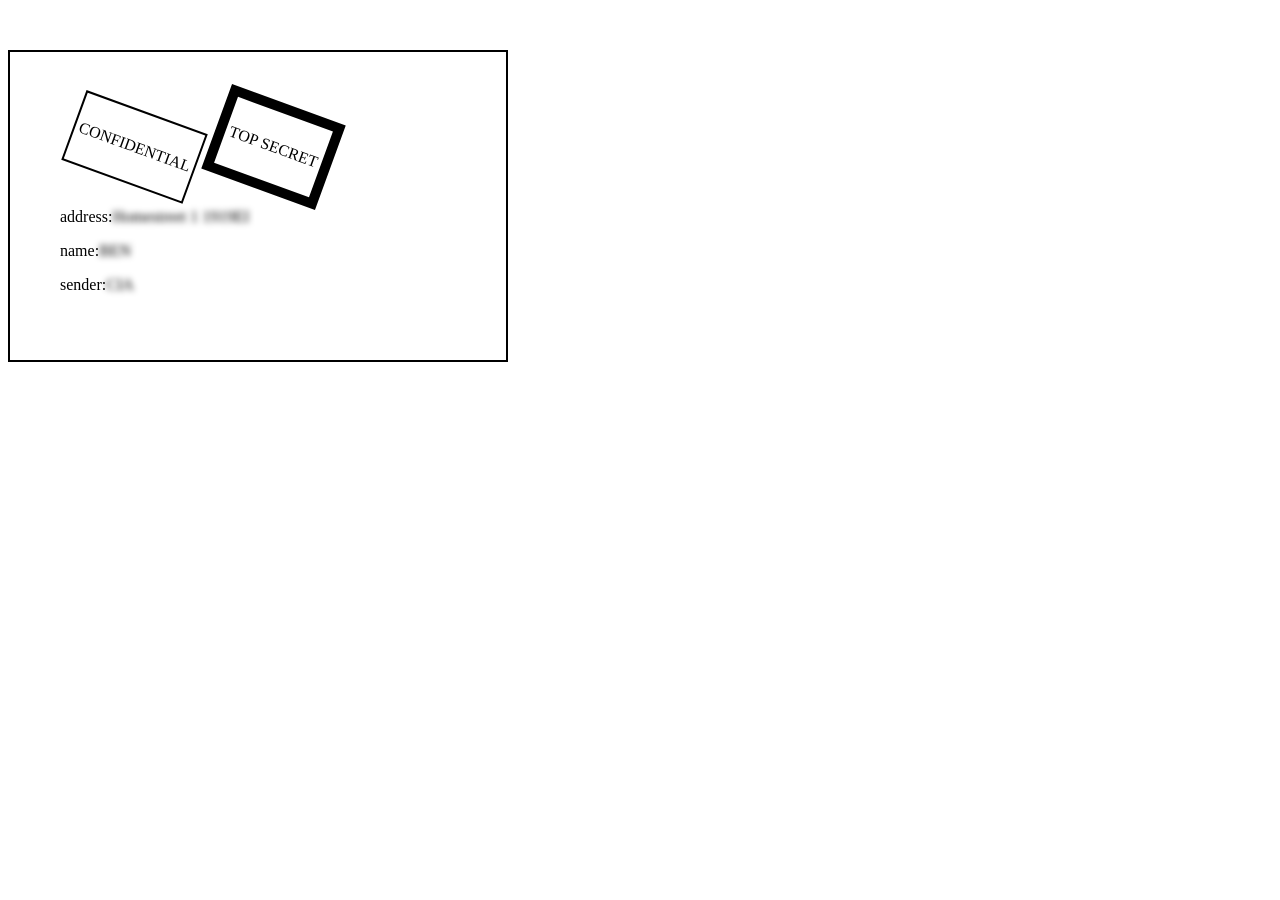
<file: Certified_Full_Stack_Developer/CSS/Confidential_Email/index.html>
<!DOCTYPE html>
<html lang="en">

<head>
  <meta charset="UTF-8">
  <meta name="viewport" content="width=device-width, initial-scale=1.0">
  <title>Confidential Email</title>
  <link rel="stylesheet" href="styles.css">
</head>
<body>
    <main id="email">
        <div id="confidential">
            <p>CONFIDENTIAL</p>
        </div>
        <div id="top-secret">
            <p>TOP SECRET</p>
        </div>
        <p>address:<span class="blurred">Homestreet 1 1919EI</span></p>
        <p>name:<span class="blurred">BEN</span></p>
        <p>sender:<span class="blurred">CIA</span></p>
    </main>
</body>
</html>
</file>
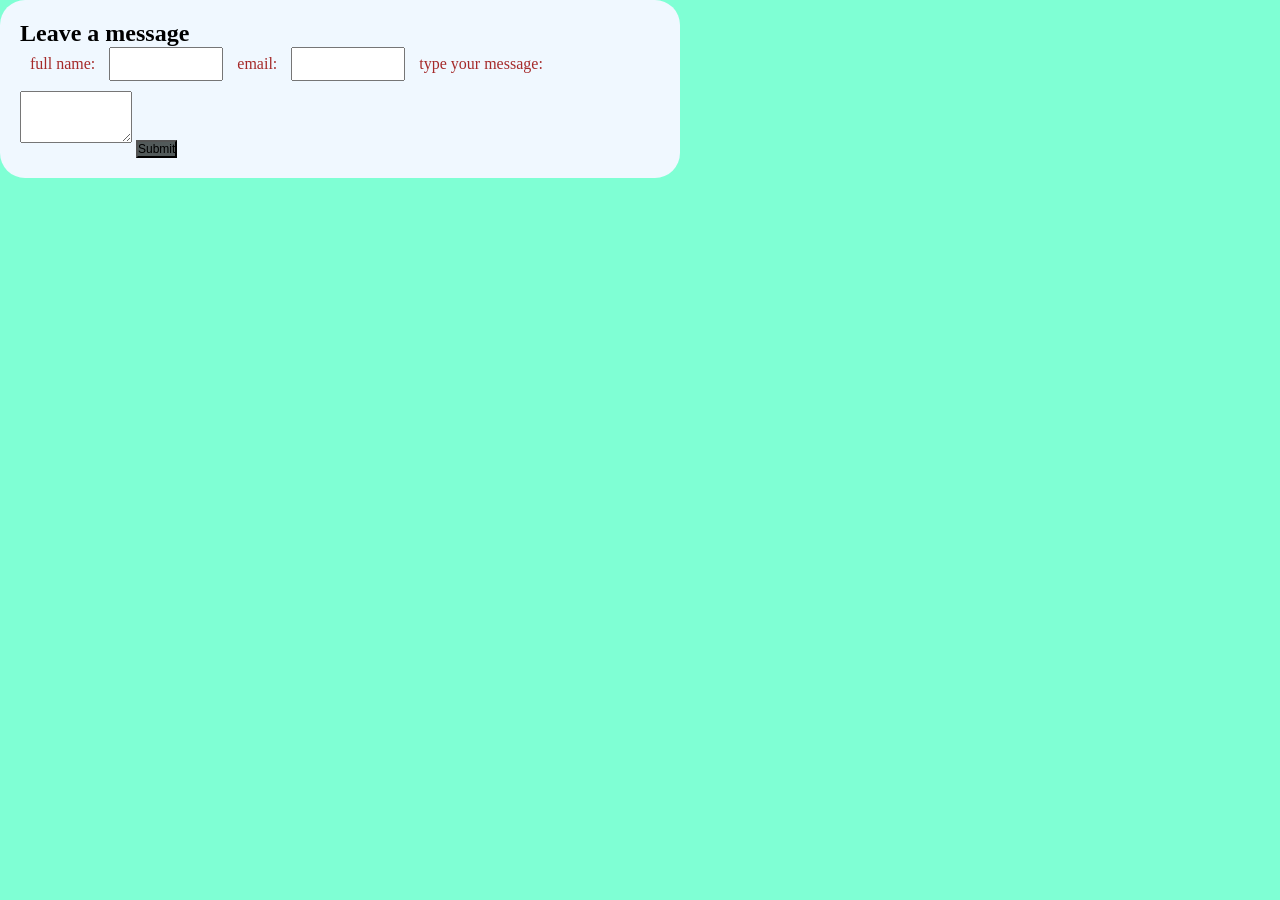
<file: Certified_Full_Stack_Developer/CSS/Contact_Form/index.html>
<!DOCTYPE html>
<html lang="en">
<head>
    <meta charset="UTF-8">
    <meta name="viewport" content="width=device-width, initial-scale=1.0">
    <title>Contact Form</title>
    <link rel="stylesheet" href="styles.css">
</head>
<body>
    <div class="form-container">
        <form action="">
            <h2>Leave a message</h2>
            <label for="full-name">full name:</label>
            <input type="text" name="full-name" id="full-name" required>
            <label for="email">email: </label>
            <input type="email" name="email" id="email" required>
            <label for="message">type your message:</label>
            <textarea name="message" id="message" required></textarea>
            <button type="submit">Submit</button>
        </form>
    </div>
</body>
</html>
</file>
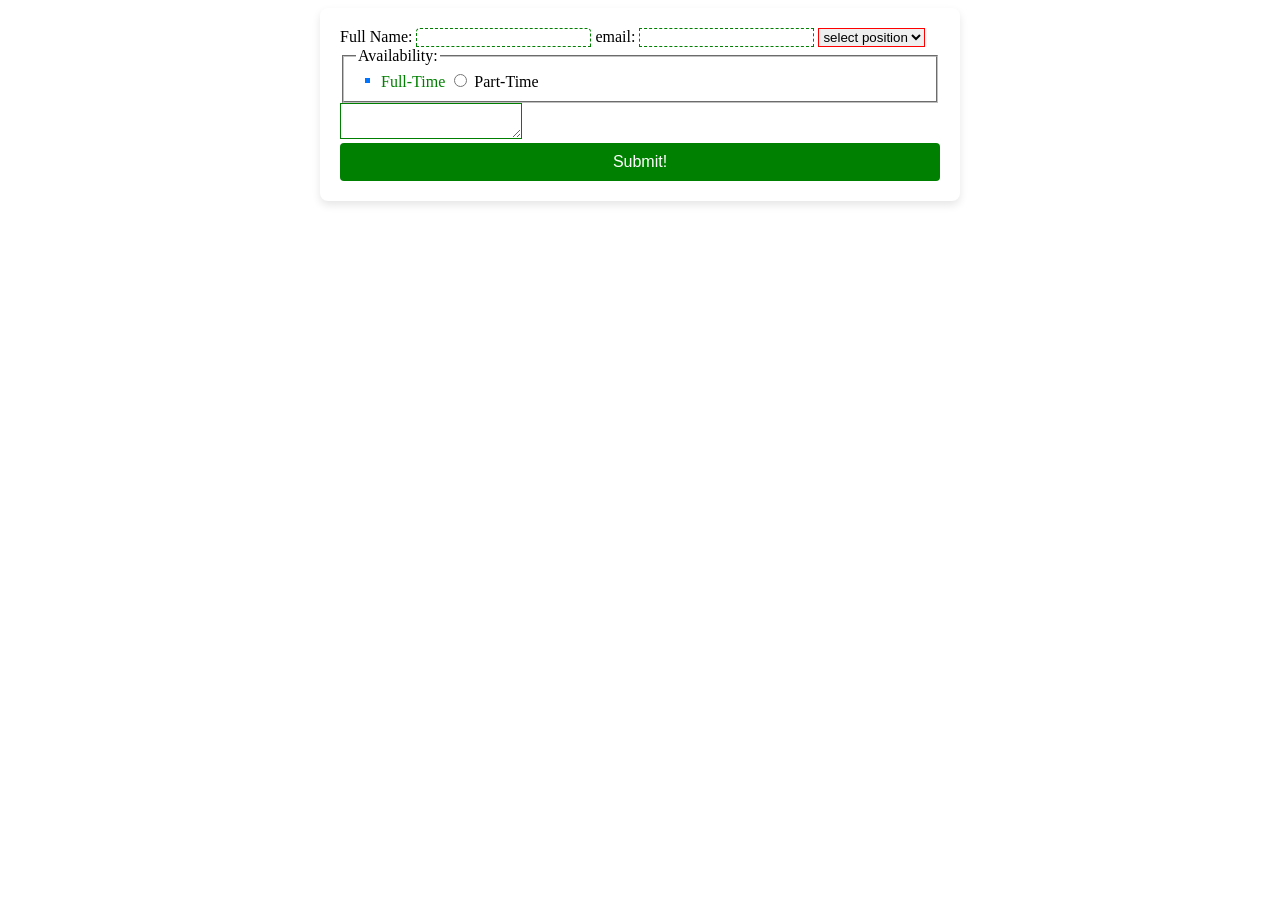
<file: Certified_Full_Stack_Developer/CSS/Job_Aplication_Form/index.html>
<!DOCTYPE html>
<html lang="en">
<head>
    <meta charset="utf-8">
    <meta name="viewport" content="width=device-width, initial-scale=1.0">
    <title>Job Application Form</title>
    <link rel="stylesheet" href="styles.css" />
</head>
<body>
    <div class="container">
        <form id="job-application">
            <label for="name">Full Name:</label>
                <input type="text" id="name">
                <label for="email">email:</label>
                <input type="email" id="email">
                <select name="position" id="position" required>
                    <option value="">select position</option>
                    <option value="Guinea-pig">Guinea pig</option>
                    <option value="test-subject">Guinea pig</option>
                </select>
                <fieldset class="radio-group">
                    <legend>Availability:</legend>
                        <input type="radio" id="fullTime" name="availability" value="fullTime" checked="">
                        <label for="fullTime">Full-Time</label>
                        <input type="radio" id="partTime" name="availability" value="partTime">
                        <label for="partTime">Part-Time</label>
                </fieldset>
                <textarea name="" id="message"></textarea>
                <button type="submit">Submit!</button>
        </form>
    </div>
</body>
</html>
</file>
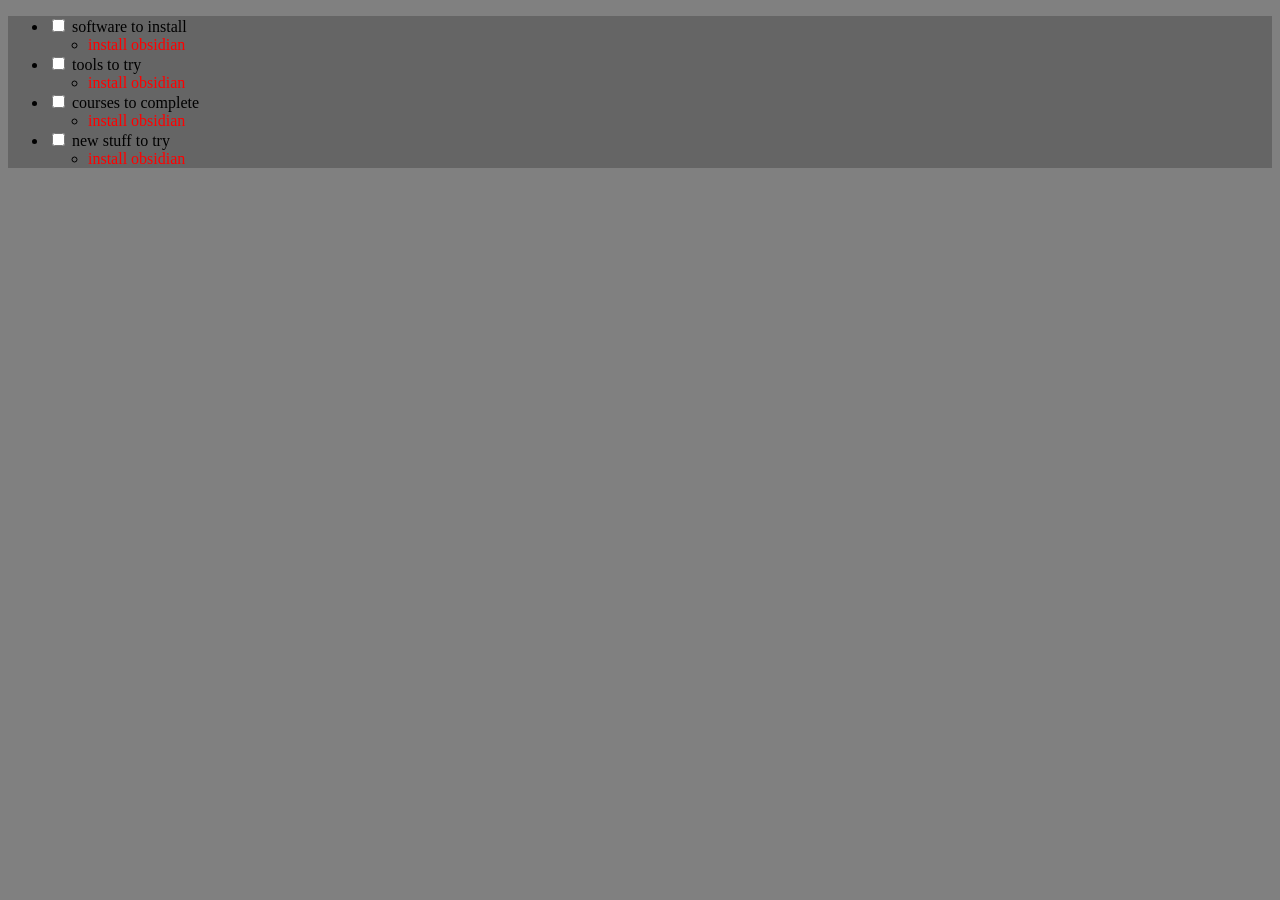
<file: Certified_Full_Stack_Developer/CSS/stylized-TODO-list/index.html>
<!DOCTYPE html>
<html lang="en">

<head>
    <meta charset="utf-8">
    <title>Styled To-Do List</title>
    <link rel="stylesheet" href="styles.css">
</head>
<body>
    <ul class="todo-list">
        <li>
            <input type="checkbox" id="checkbox-1" >
            <label for="checkbox-1">software to install</label>
            <ul class="sub-item">
                <li><a class="sub-item-link" href="https://obsidian.md/" target="_blank">install obsidian</a></li>
            </ul>
        </li>
        
        <li>
            <input type="checkbox" id="checkbox-2" >
            <label for="checkbox-2">tools to try</label>
            <ul class="sub-item">
                <li><a class="sub-item-link" href="https://obsidian.md/" target="_blank">install obsidian</a></li>
            </ul>
        </li>
        
        <li>
            <input type="checkbox" id="checkbox-3" >
            <label for="checkbox-3">courses to complete</label>
            <ul class="sub-item">
                <li><a class="sub-item-link" href="https://obsidian.md/" target="_blank">install obsidian</a></li>
            </ul>
        </li>

        <li>
            <input type="checkbox" id="checkbox-3" >
            <label for="checkbox-3">new stuff to try</label>
            <ul class="sub-item">
                <li><a class="sub-item-link" href="https://obsidian.md/" target="_blank">install obsidian</a></li>
            </ul>
        </li>
    </ul>
</body>
</html>
</file>
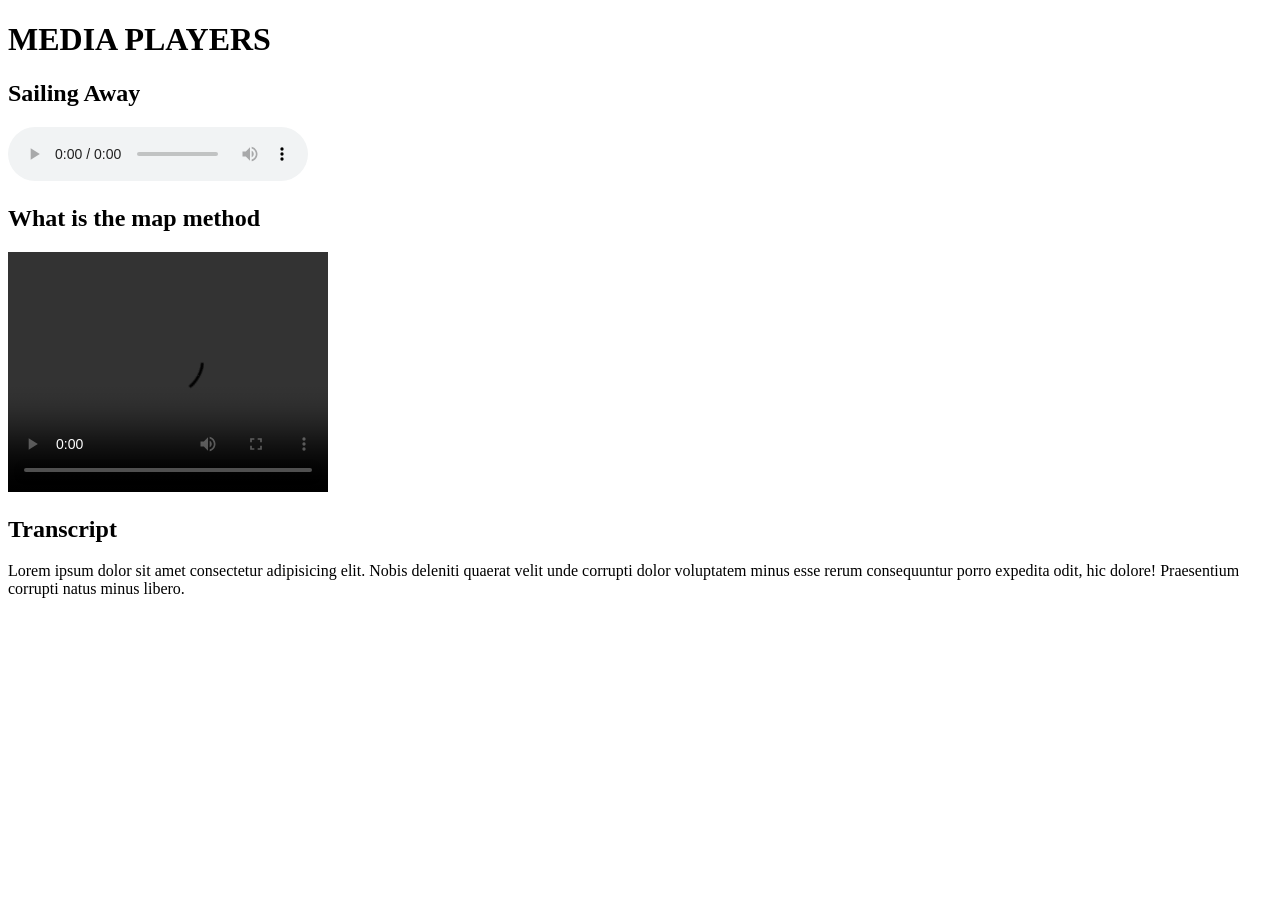
<file: Certified_Full_Stack_Developer/HTML/Accessibility/Mulitmedia_Player/index.html>
<!DOCTYPE html>
<html lang="en">
<head>
  <meta charset="UTF-8">
  <meta name="viewport" content="width=device-width, initial-scale=1.0">
  <title>Multimedia Player</title>
</head>
<body>
    <h1>MEDIA PLAYERS</h1>
    <section>
        <h2>Sailing Away</h2>
        <audio aria-label="audio" controls>
            <source type="audio/mpeg" src="https://cdn.freecodecamp.org/curriculum/js-music-player/sailing-away.mp3">
        </audio>
    </section>
    <section>
        <h2>What is the map method</h2>
        <video  aria-label="video" width="320" height="240" controls>
            <source src="https://cdn.freecodecamp.org/curriculum/labs/What is the map method and how does it work.mp4" type="Video/mp4">
            <track src="subtitles.vtt" kind="subtitles" srclang="en" label="English">
        </video>
    </section>
    <section>
        <h2>Transcript</h2>
        <p>Lorem ipsum dolor sit amet consectetur adipisicing elit. Nobis deleniti quaerat velit unde corrupti dolor voluptatem minus esse rerum consequuntur porro expedita odit, hic dolore! Praesentium corrupti natus minus libero.</p>
    </section>
</body>
</html>
</file>
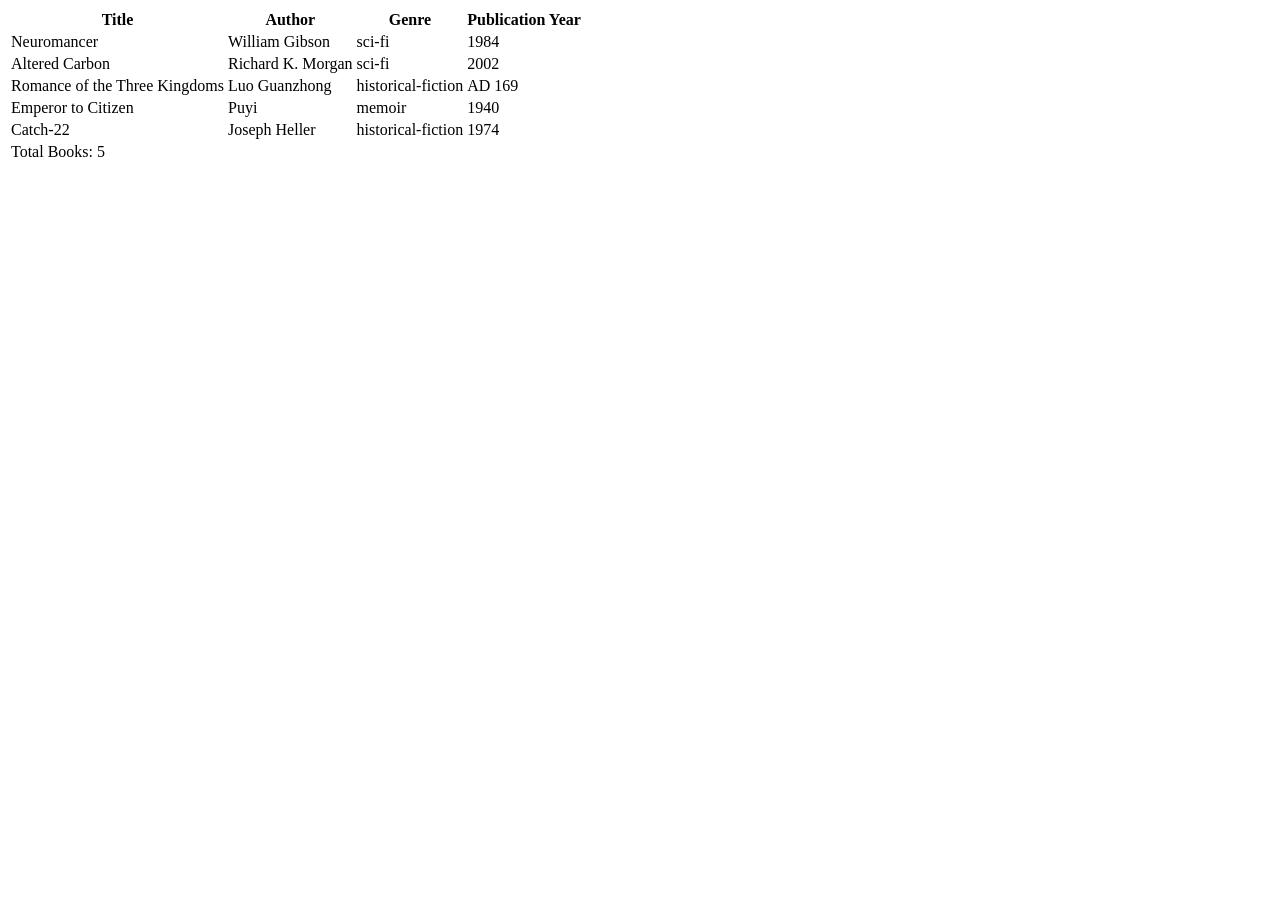
<file: Certified_Full_Stack_Developer/HTML/Forms_and_tables/Book_Catalog/index.html>
<!DOCTYPE html>
<html lang="en">

<head>
  <meta charset="UTF-8">
  <meta name="viewport" content="width=device-width, initial-scale=1.0">
  <title>Book Catalog</title>
</head>
<body>
    <table>
        <thead>
          <th>Title</th>
          <th>Author</th>
          <th>Genre</th>
          <th>Publication Year</th>
        </thead>
        <tbody>
          <tr>
            <td>Neuromancer</td>
            <td>William Gibson</td>
            <td>sci-fi</td>
            <td>1984</td>
          </tr>
          <tr>
            <td>Altered Carbon</td>
            <td>Richard K. Morgan</td>
            <td>sci-fi</td>
            <td>2002</td>
          </tr>
          <tr>
            <td>Romance of the Three Kingdoms</td>
            <td>Luo Guanzhong</td>
            <td>historical-fiction</td>
            <td>AD 169</td>
          </tr>
          <tr>
            <td>Emperor to Citizen</td>
            <td>Puyi</td>
            <td>memoir</td>
            <td>1940</td>
          </tr>
          <tr>
            <td>Catch-22</td>
            <td>Joseph Heller</td>
            <td>historical-fiction</td>
            <td>1974</td>
          </tr>

        </tbody>
        <tfoot>
          <tr>
              <td colspan=4>Total Books: 5</td>
          </tr>
        </tfoot>
    </table>
</body>
</html>
</file>
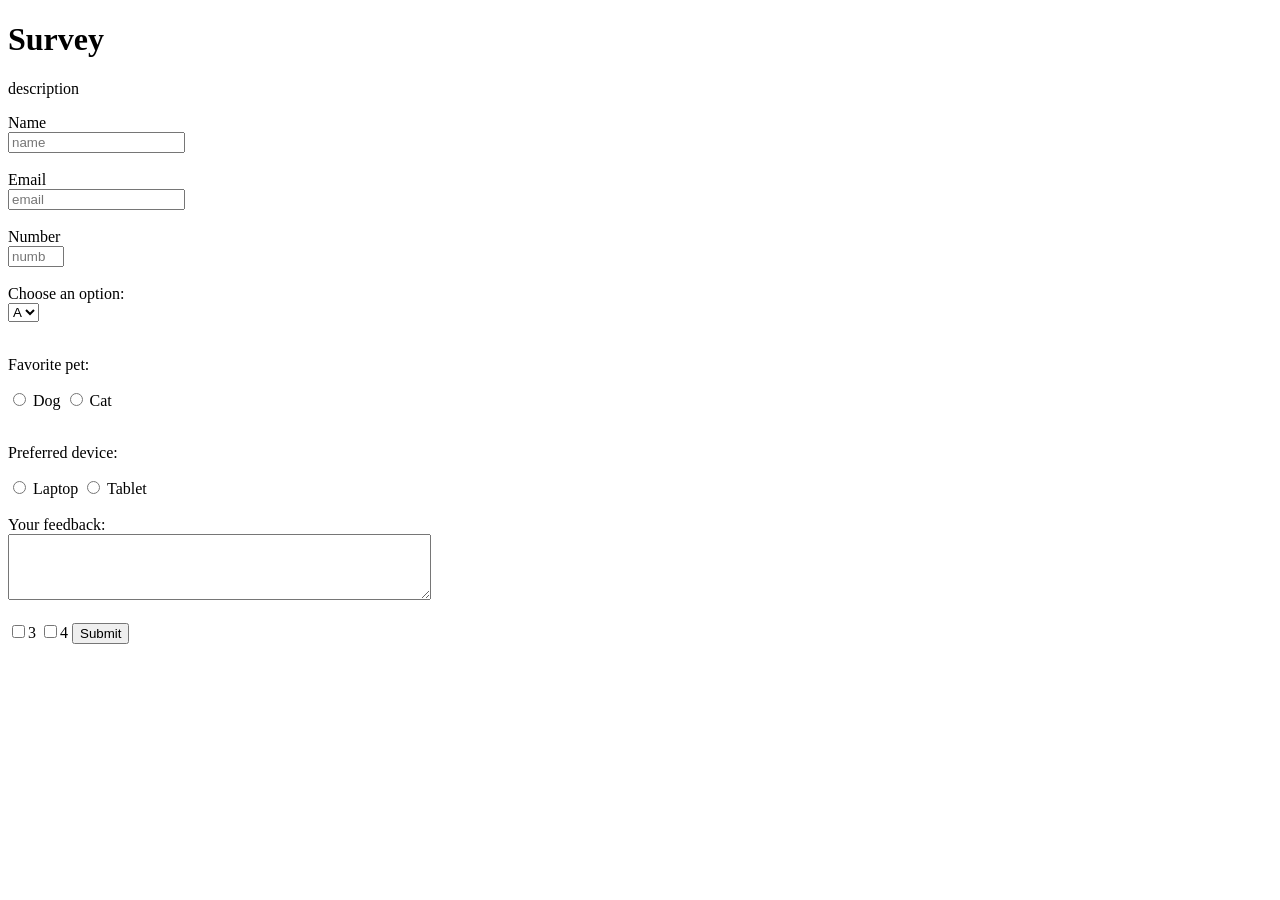
<file: Certified_Full_Stack_Developer/HTML/Forms_and_tables/Survey_Form/index.html>
<!DOCTYPE html>
<html lang="en">
  <head>
    <meta charset="UTF-8" />
    <title>Survey Form</title>
  </head>
  <body>
    <h1 id="title">Survey</h1>
    <p id="description">description</p>

    <form id="survey-form">
      <label id="name-label">Name</label><br>
      <input id="name" name="name" placeholder="name" required type="text"><br><br>

      <label id="email-label">Email</label><br>
      <input id="email" name="email" placeholder="email" required type="email"><br><br>

      <label id="number-label">Number</label><br>
      <input id="number" name="number" required type="number" placeholder="number" min="3" max="100"><br><br>

      <label for="dropdown">Choose an option:</label><br>
      <select id="dropdown" name="dropdown">
        <option value="A">A</option>
        <option value="B">B</option>
      </select><br><br>

      <p>Favorite pet:</p>
      <label>
        <input type="radio" name="pet" value="dog"> Dog
      </label>
      <label>
        <input type="radio" name="pet" value="cat"> Cat
      </label><br><br>

      <p>Preferred device:</p>
      <label>
        <input type="radio" name="device" value="laptop"> Laptop
      </label>
      <label>
        <input type="radio" name="device" value="tablet"> Tablet
      </label><br><br>

   <label for="review">Your feedback:</label><br>
      <textarea id="review" name="review" rows="4" cols="50"></textarea><br><br>
      <input type=checkbox value=3 name=3>3</input>
      <input type=checkbox value=4 name=4>4</input>

      <input type="submit" id="submit" value="Submit">
    </form>
  </body>
</html>
</file>
<file: Certified_Full_Stack_Developer/CSS/Confidential_Email/styles.css>
#email {
    padding: 50px;
    margin-top: 50px;
    width: 500px;
    border: 2px solid black;
    max-width: 500px;
    box-sizing: border-box;
}

#confidential {
    display: inline-block;
    padding: 10px 4px;
    margin-left: 10px;
    border: 2px solid black;
    transform: rotate(20deg);
}

#top-secret{
    display: inline-block;
    transform: rotate(20deg);
    padding: 10px 4px;
    margin-left: 10px;
    border: 10px solid black;
}

.blurred {
    filter: blur(3px);
}
</file>
<file: Certified_Full_Stack_Developer/CSS/Contact_Form/styles.css>
* {
    padding: 0;
    margin: 0;
}

body {
    background-color: aquamarine;
}

.form-container {
    border-radius: 25px;
    padding: 20px;
    width: 50%;
    background-color: aliceblue;
    display: center;
}

label {
    margin: 10px;
    color: brown;
}

input {
    width: 90px;
    padding: 10px;
    margin-bottom: 10px;
    height: 10px;
}
textarea {
    width: 90px;
    padding: 10px;
    margin-bottom: 10px;
}
button {
    background-color: rgb(82, 90, 90);
    font-size: 12px;
}

button:hover {
    background-color: green;
}
</file>
<file: Certified_Full_Stack_Developer/CSS/Job_Aplication_Form/styles.css>
body {
    background-color: white;
}

.container {
    max-width: 600px;
    margin: 0 auto;
    background-color: white;
    padding: 20px;
    border-radius: 8px;
    box-shadow: 0 4px 8px rgba(0, 0, 0, 0.1);
}

input{
    border: 1px;
    border-style: dashed;
}

input:focus, textarea:focus {
    border-color: blueviolet;
}

input:invalid, select:invalid, textarea:invalid {
    border-color: red;
}

input:valid, select:valid, textarea:valid {
    border-color: green;
}
button:hover {
    background-color: aliceblue;
}
.radio-group label {
    margin: 0;
    font-weight: normal;
    cursor: pointer;
}

button {
    width: 100%;
    padding: 10px;
    background-color: green;
    border: none;
    color: white;
    border-radius: 4px;
    font-size: 16px;
    cursor: pointer;
}

input:focus, textarea:focus {
    border-color: blue;
    outline: none;
}

input:invalid, select:invalid, textarea:invalid {
    border-color: red;
}

input:valid, select:valid, textarea:valid {
    border-color: green;
}

.radio-group input[type="radio"]:checked {
    border-color: green;
    background-color: green;
    box-shadow: inset 0 0 0 4px white;
}

button:hover {
    background-color: black;
}

input[type="radio"]:checked + label {
    color: green;
}

button:disabled {
    background-color: grey;
}

input:first-of-type {
    border-top-left-radius: 4px;
    border-top-right-radius: 4px;
}
</file>
<file: Certified_Full_Stack_Developer/CSS/stylized-TODO-list/styles.css>
body {
    background-color: gray;
}

.todo-list {
    color: black;
    background-color: rgba(0, 0, 0, 0.21) 
}

a {
    text-decoration: none;
}

a:link {
    text-decoration: none;
    color: red;
}

a:visited {
    text-decoration: none;
    color: green;
}

a:hover {
    text-decoration: none;
    color: hotpink;
}

a:active {
    text-decoration: outline;
    color: blue;
} 

a:focus {
    outline: 2px solid orange; 
    outline-offset: 2px;       
}
</file>
